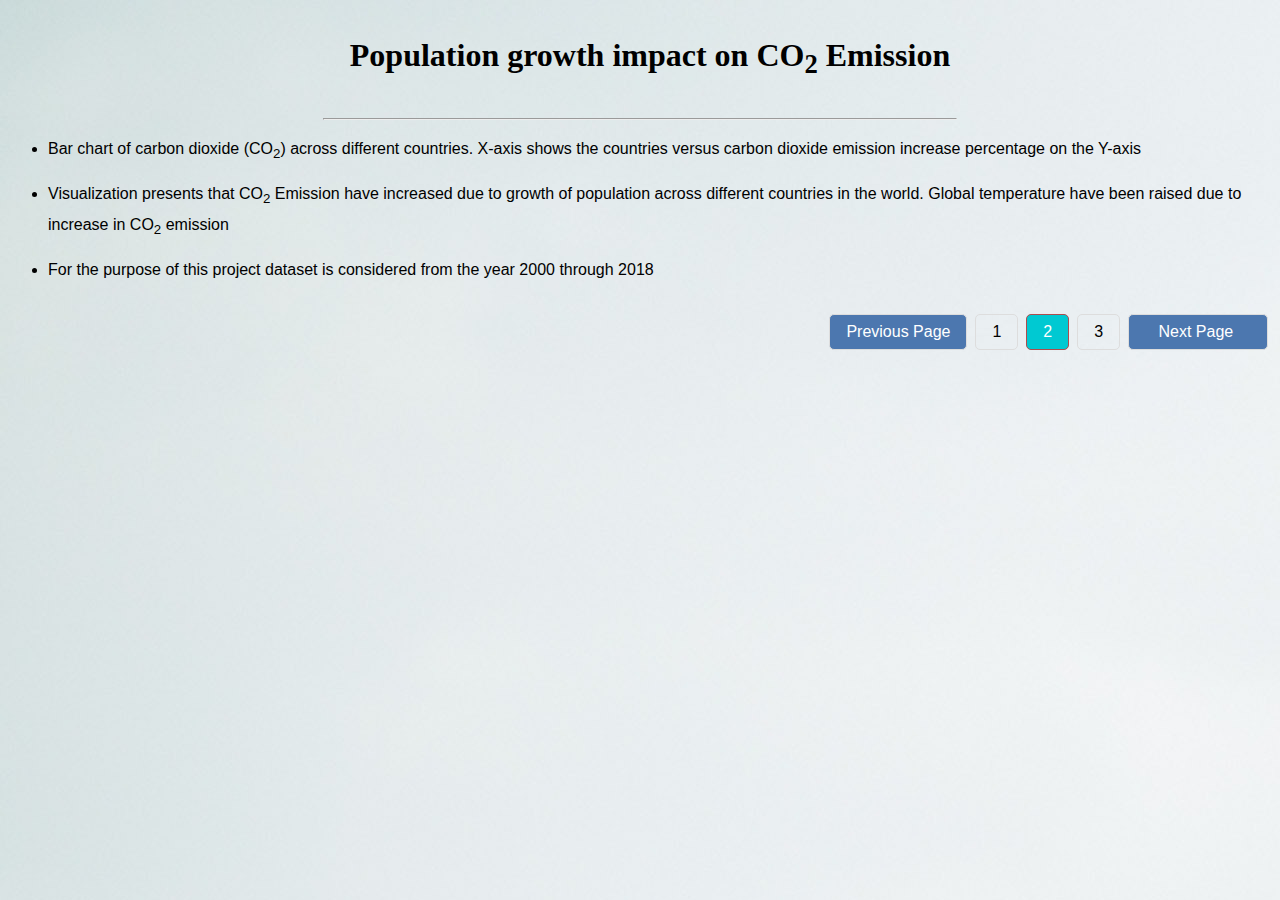
<file: docs/carbonemission.html>
<!DOCTYPE html>
<meta charset="utf-8">
<style>
body {
  font: 16px sans-serif;
    background-image: url('/data/image.jpg');
}
.bar {
  fill: lightseagreen;
    fill: slateblue;
}

.bar:hover {
  fill: brown;
}

.axis--x path {
  display: none;
}
.tooltip {
            position: absolute;
            font-size: 12px;
            width:  auto;
            height: auto;
            pointer-events: none;
			background: white;
			border: 1px black;
			color: black;
        }
#container div{
    display:inline-block;
    width:130px;
}
/*pagination */

.pag_sec a {
    color: black;
    float: left;
    padding: 8px 16px;
    text-decoration: none;
    transition: background-color .3s;
    border: 1px solid #ddd;
    margin: 0 4px;
}

.pag_sec a.active {
    background-color: #4c77af;
    color: white;

}
.cen {
    text-align: right;
    margin-top: 2rem;
}

.pag_sec {
    display: inline-block;
}
.pag_sec a {
    border-radius: 5px;
}

.pag_sec a.active {
    border-radius: 5px;
}
.pag_sec a.highlight {
    background-color: #00c9d2;
    color: white;
    border: 1px solid #af4c4c;
}

.headerstyle {
    display: flex;
    padding-left: 20px;
    margin: 1rem;
    flex-wrap: wrap;
    justify-content: center;
    font-family: Georgia,serif;
}
#dataviz {
    text-align: center;
}
ul li {
  margin-top: 15px;
  word-wrap: break-word;
  line-height: 25px;
}



</style>
<body>

    <div class="headerstyle">
        <h1>Population growth impact on CO<sub>2</sub> Emission</h1>
    </div>
    <hr style="width:50%;text-align:center;margin-left:auto";>
    <ul>
         <li>Bar chart of carbon dioxide (CO<sub>2</sub>) across different countries. X-axis shows the countries versus carbon dioxide emission increase percentage on the Y-axis </li>
        <li>
            Visualization presents that CO<sub>2</sub> Emission have increased due to growth of population across different countries in the world. Global temperature have been raised due to increase in CO<sub>2</sub> emission
        </li>
        <li>For the purpose of this project dataset is considered from the year 2000 through 2018</li>
    </ul>

    <div class="cen">
        <div class="pag_sec">
            <a href="index.html" class="active">Previous Page</a>
            <a href="index.html">1</a>
            <a href="#" class="highlight">2</a>
            <a href="forest.html">3</a>
            <a href="forest.html" class="active">&nbsp &nbspNext Page &nbsp &nbsp</a>
        </div>
    </div>

<div id="dataviz">
<svg width="1560" height="500">
</svg>


<script src="https://d3js.org/d3.v4.js"></script>

<script>

var tooltip = d3.select("body").append("div")
                  .attr("class", "tooltip")
                  .style("opacity", 0);
				  
				
          
              // tooltip mouseover event handler
              var tipMouseover = function(d) {
                  //var color = colorScale(d.manufacturer);
                  var html  = "<span style='color:black'> Country Name : " + d['country'] + "<br/>" + "Carbon Emission (%)  : " + d.Avg + "<br/>"  + "Population Growth (%) : " + d.population_growth + " <br/>" +"Recent Population: " + d.recent_population + "<br /></span>";
                              

                  tooltip.html(html)
                      .style("left",  (d3.event.pageX + 15) + "px")
                      .style("top", (d3.event.pageY - 28) + "px")
                    .transition()
                      .duration(200) // ms
                      .style("opacity", 1) // started as 0!
                      .style("background", "lightseagreen")
                      .style('font-weight','bold')

              };
              // tooltip mouseout event handler
              var tipMouseout = function(d) {
                  tooltip.transition()
                      .duration(300) // milli seconds
                      .style("opacity", 0);
              };
var svg = d3.select("svg"),
    margin = {top: 20, right: 20, bottom: 100, left: 60},
    width = +svg.attr("width") - margin.left - margin.right,
    height = +svg.attr("height") - margin.top - margin.bottom;

var x = d3.scaleBand().rangeRound([15, width]).padding(0.1),
    y = d3.scaleLinear().range([height, 0]);

var g = svg.append("g")
    .attr("transform", "translate(" + margin.left + "," + margin.top + ")");

d3.csv("https://raw.githubusercontent.com/rubelghosh/rubelghosh.github.io/main/data/carbon_emission.csv", function(d) {
  d.Avg = +d.carbon_emission;
  return d;
}, function(error, data) {
  if (error) throw error;

  x.domain(data.map(function(d) { return d.country; }));
  y.domain([0, d3.max(data, function(d) { return d.Avg; })]);

  g.append("g")
      .attr("class", "axis axis--x")
      .attr("transform", "translate(-20," + height + ")")
      .call(d3.axisBottom(x))
	  .selectAll("text")	
        .style("text-anchor", "end")
        .attr("dx", "-.8em")
        .attr("dy", ".15em")
        .attr("transform", "rotate(-65)");
	  

  g.append("g")
      .attr("class", "axis axis--y")
      .call(d3.axisLeft(y).ticks(10,".2s"))
    .append("text")	  
      .attr("transform", "rotate(-90)")
      .attr("y", 6)
      .attr("dy", "0.71em")
      .attr("text-anchor", "end")
      .text("Avg urban Land(%)");

  g.selectAll(".bar")
    .data(data)
    .enter().append("rect")
      .attr("class", "bar")
      .attr("x", function(d) { return x(d.country); })
      .attr("y", function(d) { return y(d.Avg); })
      .attr("transform","translate(-20,0)")
      .attr("width", x.bandwidth())
      .attr("height", function(d) { return height - y(d.Avg); })
	  .on("mouseover", tipMouseover)
      .on("mouseout", tipMouseout);
});

// svg.append("text")
//         .attr("x", 400)
//         .attr("y", 100)
//         .attr("text-anchor", "right")
//         .style("font" ,"16px sans-serif")
//         .text("Most developed countries have higher urban Area");
        
svg.append("text")  // x axis text label
        .attr("transform", "rotate(-90)")
        .attr("y", -2)
        .attr("x",-200)
        .attr("dy", "1em")
        .style("text-anchor", "middle")
        .style("font" ,"16px sans-serif")
        .text("Carbon Emisison Increase(%)");
        
</script>
</div>
</body>
</file>
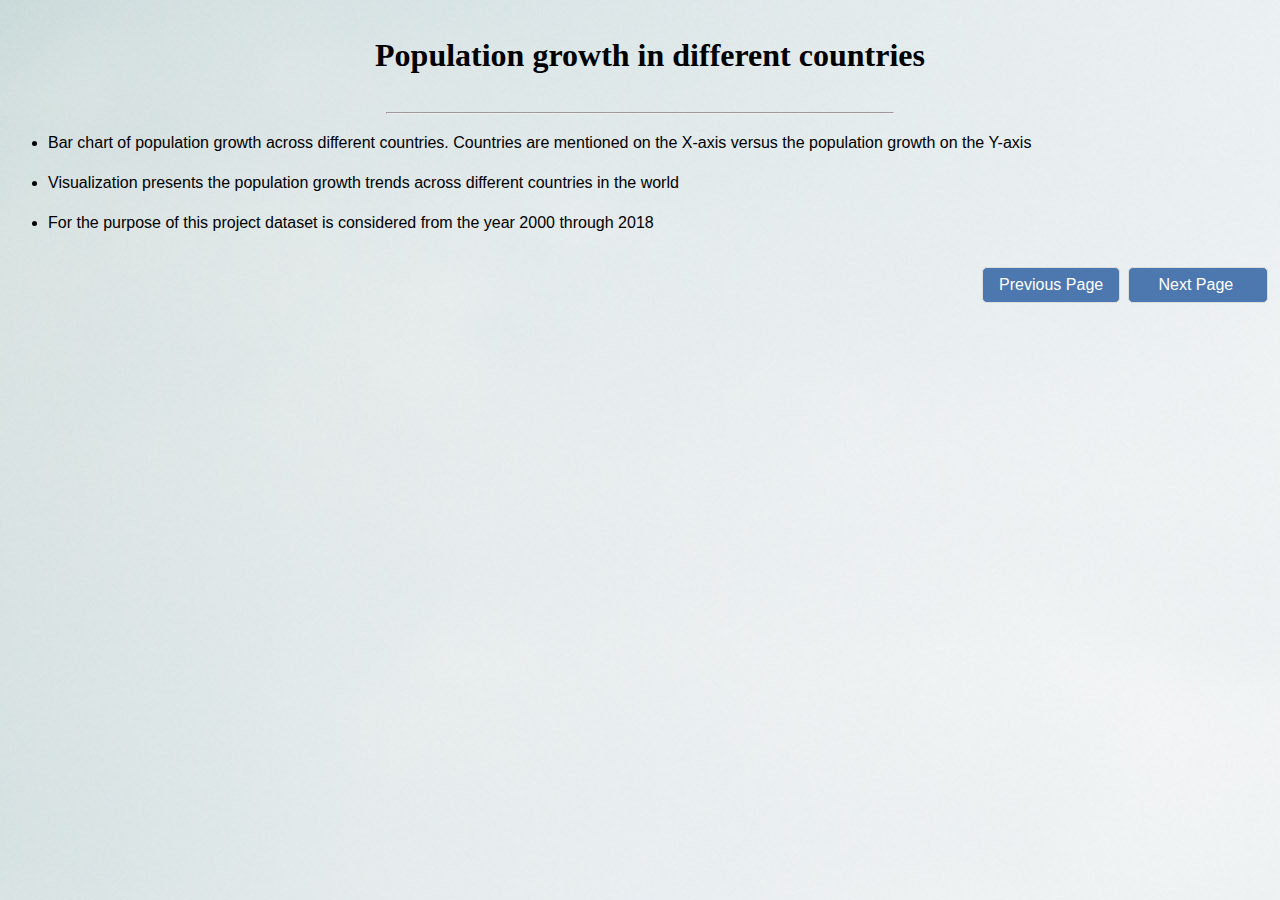
<file: docs/populationgrowth.html>
<!DOCTYPE html>
<meta charset="utf-8">
<style>
body {
  font: 16px sans-serif;
  background-image: url('/data/image.jpg');
}
.bar {
  fill: forestgreen;
}

.bar:hover {
  fill: brown;
}

.headerstyle {
  display: flex;
  padding-left: 20px;
  margin: 1rem;
  flex-wrap: wrap;
  justify-content: center;
  font-family: Georgia,serif;
}

.back-page {
  float: left;
  padding: 15px 25px;
  text-decoration: none;
}

.next-page {
  float: right;
  padding: 15px 25px;
  text-decoration: none;
}

.footer {
  display: inline;
}

.axis--x path {
  display: none;
}
.tooltip {
            position: absolute;
            font-size: 12px;
            width:  auto;
            height: auto;
            pointer-events: none;
			background: white;
			border: 1px black;
			color: black;
        }
#container div{
    display:inline-block;
    width:130px;
}
/*pagination */

.pag_sec a {
  color: black;
  float: left;
  padding: 8px 16px;
  text-decoration: none;
  transition: background-color .3s;
  border: 1px solid #ddd;
  margin: 0 4px;
}

.pag_sec a.active {
  background-color: #4c77af;
  color: white;
}
.cen {
    text-align: right;
    margin-top: 2rem;
}

.pag_sec {
  display: inline-block;
}
.pag_sec a {
  border-radius: 5px;
}

.pag_sec a.active {
  border-radius: 5px;
}

ul li {
  margin-top: 15px;
  word-wrap: break-word;
  line-height: 25px;
}

.cen {
    text-align: right;
    margin-top: 2rem;
}

#dataviz {
  text-align: center;
}

</style>
<body>
  <div class= "headerstyle">
    <h1>Population growth in different countries</h1>
  </div>
  <hr style="width:40%;text-align:center;margin-left:auto";>
  <ul>
     <li>
      Bar chart of population growth across different countries. Countries are mentioned on the X-axis versus the population growth on the Y-axis
    </li>
    <li>
      Visualization presents the population growth trends across different countries in the world
    </li>
    <li>For the purpose of this project dataset is considered from the year 2000 through 2018</li>
  </ul>  
  </div> 
  <div class="cen">
    <div class="pag_sec">
      <a href="index.html" class="active">Previous Page</a>
      <a href="carbonemission.html"  class="active">&nbsp &nbspNext Page &nbsp &nbsp</a>
    </div>
  </div>

<div id="dataviz"> 
<svg width="1560" height="500"></svg>
<script src="https://d3js.org/d3.v4.js"></script>

<script>
var tooltip = d3.select("body").append("div")
                  .attr("class", "tooltip")
                  .style("opacity", 0);
				  
				
          
              // tooltip mouseover event handler
              var tipMouseover = function(d) {
                  var html  = "<span style='color:black'> Country Name : " + d['country'] + "<br/>" + "Population Growth (%) : " + d.Avg + " <br/>" +"Recent Population: " + d.recent_population + "<br /></span>";
                              

                  tooltip.html(html)
                      .style("left",  (d3.event.pageX + 15) + "px")
                      .style("top", (d3.event.pageY - 28) + "px")
                    .transition()
                      .duration(200) // milli seconds
                      .style("opacity", 1)
                      .style("background", "lightseagreen")
                          .style('font-weight','bold')

              };
              // tooltip mouseout event handler
              var tipMouseout = function(d) {
                  tooltip.transition()
                      .duration(300) // ms
                      .style("opacity", 0); // don't care about position!
              };
var svg = d3.select("svg"),
    margin = {top: 20, right: 20, bottom: 100, left: 60},
    width = +svg.attr("width") - margin.left - margin.right,
    height = +svg.attr("height") - margin.top - margin.bottom;

var x = d3.scaleBand().range([0, width]).padding(0.2),
    y = d3.scaleLinear().range([height, 0]);

var g = svg.append("g")
    .attr("transform", "translate(" + margin.left + "," + margin.top + ")");

d3.csv("https://raw.githubusercontent.com/rubelghosh/rubelghosh.github.io/main/data/pop_inc.csv", function(d) {
  d.Avg = +d.population_growth;
  return d;
}, function(error, data) {
  if (error) throw error;

  x.domain(data.map(function(d) { return d.country; }));
  y.domain([0, d3.max(data, function(d) { return d.Avg; })]);

  g.append("g")
      .attr("class", "axis axis--x")
      .attr("transform", "translate(0," + height + ")")
      .call(d3.axisBottom(x))
	  .selectAll("text")	
        .style("text-anchor", "end")
        .attr("dx", "-.8em")
        .attr("dy", ".15em")
        .attr("transform", "rotate(-65)");
	  

  g.append("g")
      .attr("class", "axis axis--y")
      .call(d3.axisLeft(y).ticks(10,".2s"))
    .append("text")
      .attr("transform", "rotate(-90)")
      .attr("y", 6)
      .attr("dy", "0.71em")
      .attr("text-anchor", "end")


  g.selectAll(".bar")
    .data(data)
    .enter().append("rect")
      .attr("class", "bar")
      .attr("x", function(d) { return x(d.country); })
      .attr("y", function(d) { return y(d.Avg); })
      .attr("transform","translate(0,0)")
      .attr("width", x.bandwidth())
      .attr("height", function(d) { return height - y(d.Avg); })
	  .on("mouseover", tipMouseover)
      .on("mouseout", tipMouseout);
});

svg.append("text")  // x axis text label
        .attr("transform", "rotate(-90)")
        .attr("y", -2)
        .attr("x",-200)
        .attr("dy", "1em")
        .style("text-anchor", "middle")
        .style("font" ,"16px sans-serif")
        .text("Population Growth(%)");

</script>
</div>
</body>
</file>
